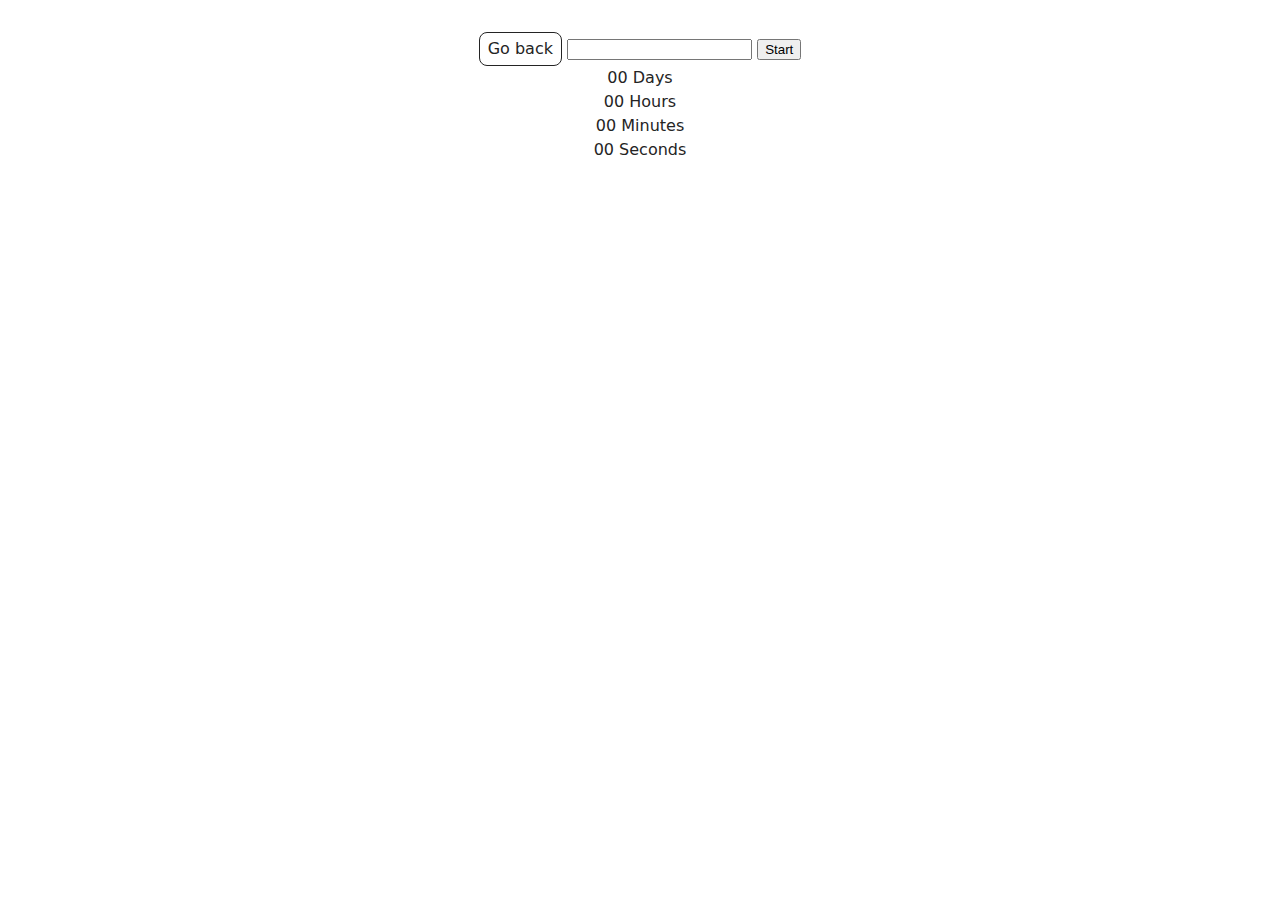
<file: src/1-timer.html>
<!DOCTYPE html>
<html lang="en">
  <head>
    <meta charset="UTF-8" />
    <meta http-equiv="X-UA-Compatible" content="IE=edge" />
    <meta name="viewport" content="width=device-width, initial-scale=1.0" />
    <title>Countdown timer</title>
    <link rel="stylesheet" href="./css/styles.css" />
  </head>
  <body>
    <main>
      <div class="container">
        <a class="back-link" href="./index.html">Go back</a>
        <input type="text" id="datetime-picker" />
        <button type="button" data-start>Start</button>

        <div class="timer">
          <div class="field">
            <span class="value" data-days>00</span>
            <span class="label">Days</span>
          </div>
          <div class="field">
            <span class="value" data-hours>00</span>
            <span class="label">Hours</span>
          </div>
          <div class="field">
            <span class="value" data-minutes>00</span>
            <span class="label">Minutes</span>
          </div>
          <div class="field">
            <span class="value" data-seconds>00</span>
            <span class="label">Seconds</span>
          </div>
        </div>
      </div>
    </main>
    <script type="module" src="./js/1-timer.js"></script>
  </body>
</html>
</file>
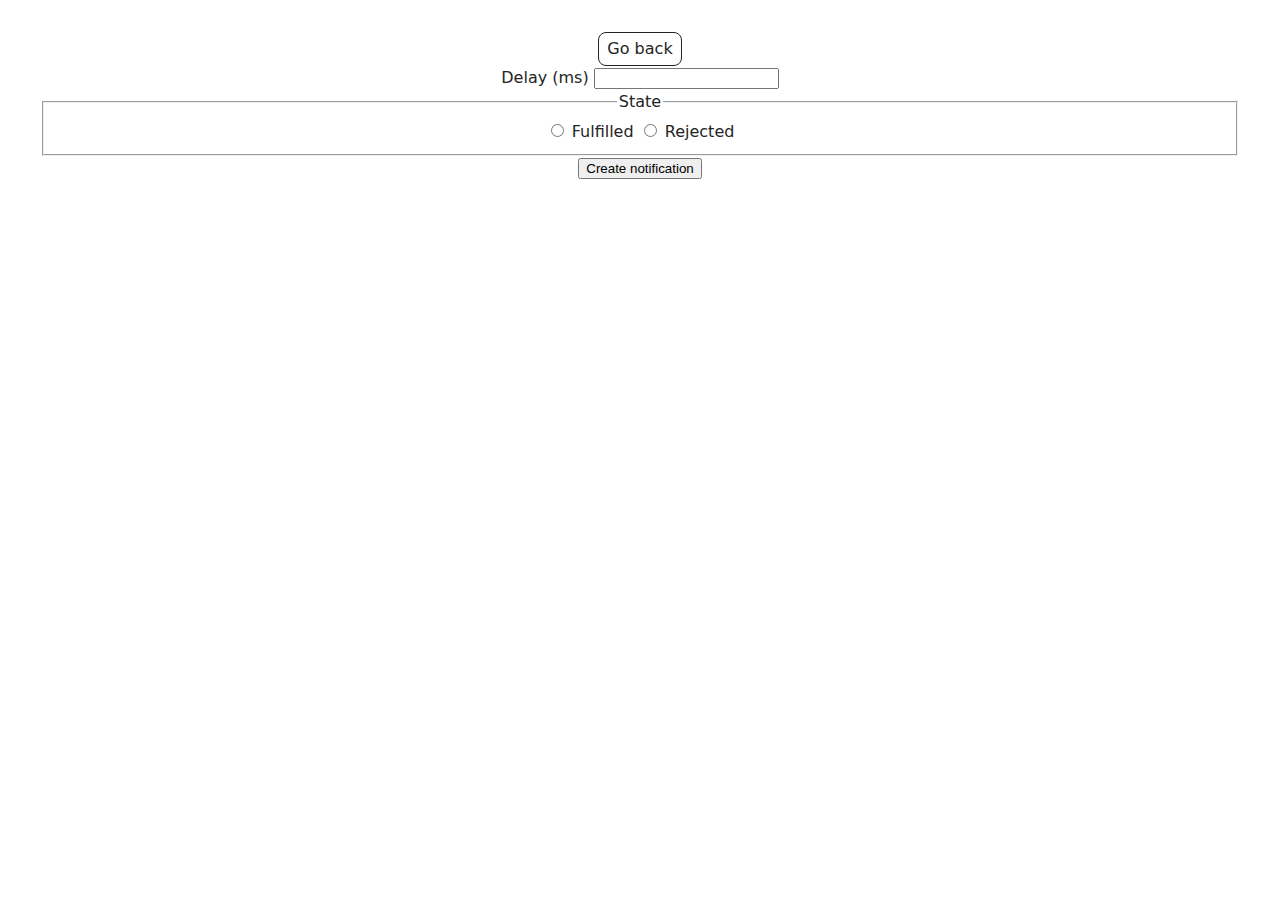
<file: src/2-snackbar.html>
<!DOCTYPE html>
<html lang="en">
  <head>
    <meta charset="UTF-8" />
    <link rel="icon" type="image/svg+xml" href="/favicon.svg" />
    <meta http-equiv="X-UA-Compatible" content="IE=edge" />
    <meta name="viewport" content="width=device-width, initial-scale=1.0" />
    <title>Promise generator</title>
    <link rel="stylesheet" href="./css/styles.css" />
  </head>
  <body>
    <main>
      <div class="container">
        <a class="back-link" href="./index.html">Go back</a>
        <form class="form">
          <label>
            Delay (ms)
            <input class="delay-input" type="number" name="delay" required />
          </label>

          <fieldset>
            <legend>State</legend>
            <label>
              <input
                class="radio-input"
                type="radio"
                name="state"
                value="fulfilled"
                required
              />
              Fulfilled
            </label>
            <label>
              <input
                class="radio-input"
                type="radio"
                name="state"
                value="rejected"
                required
              />
              Rejected
            </label>
          </fieldset>

          <button class="form-btn" type="submit">Create notification</button>
        </form>
      </div>
    </main>
    <script type="module" src="./js/2-snackbar.js"></script>
  </body>
</html>
</file>
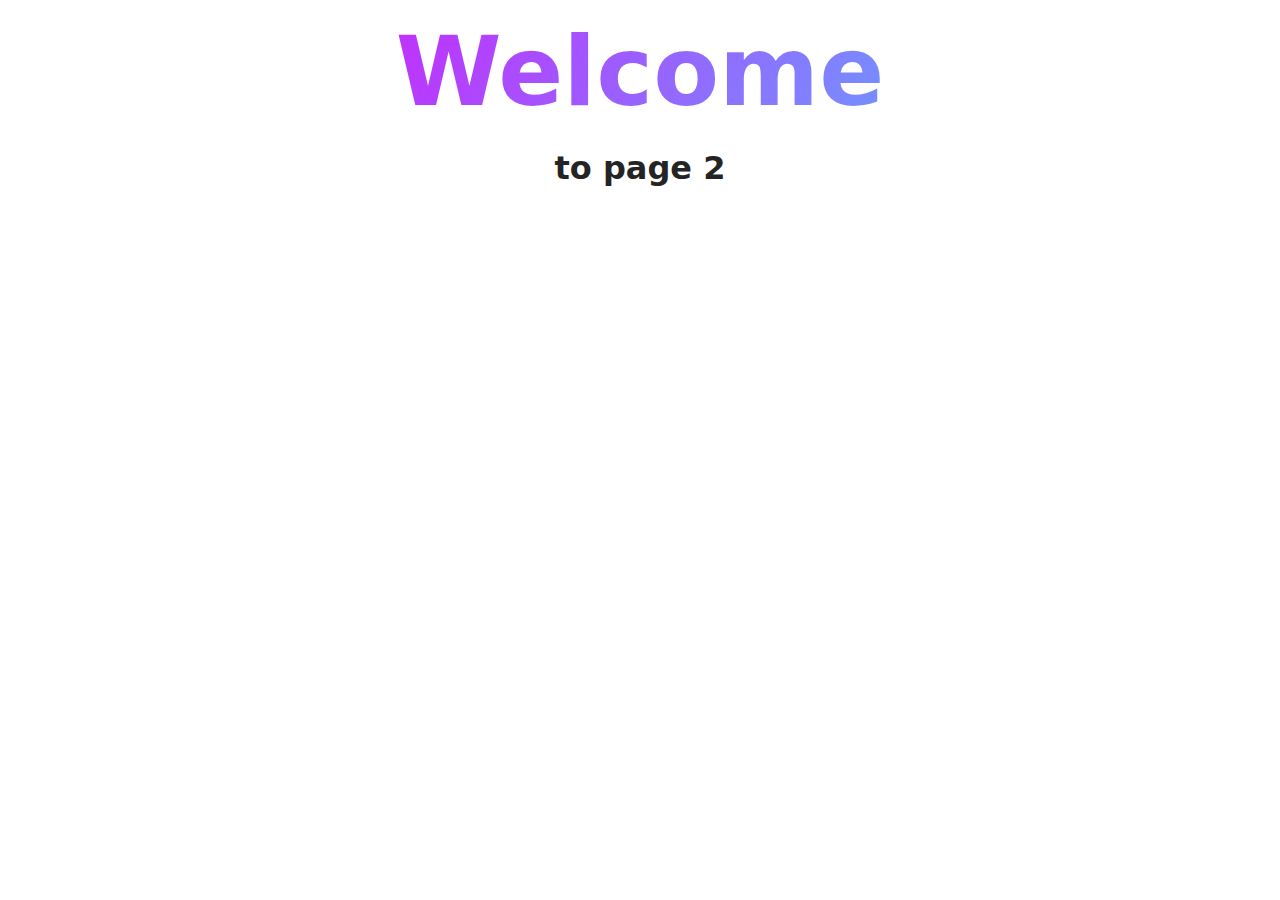
<file: src/page-2.html>
<!DOCTYPE html>
<html lang="en">
  <head>
    <meta charset="UTF-8" />
    <meta http-equiv="X-UA-Compatible" content="IE=edge" />
    <meta name="viewport" content="width=device-width, initial-scale=1.0" />
    <title>Page 2</title>
    <link rel="stylesheet" href="./css/styles.css" />
  </head>
  <body>
    <load
      src="./partials/header.html"
      icon-path="./img/sprite.svg#logo"
      highlight-act="active"
    />

    <main>
      <div class="container">
        <h1 class="main-title">
          <span class="main-title-gradient">Welcome</span> to page 2
        </h1>
        <load src="./partials/back-link.html" />
      </div>
    </main>

    <load src="./partials/footer.html" />
  </body>
</html>
</file>
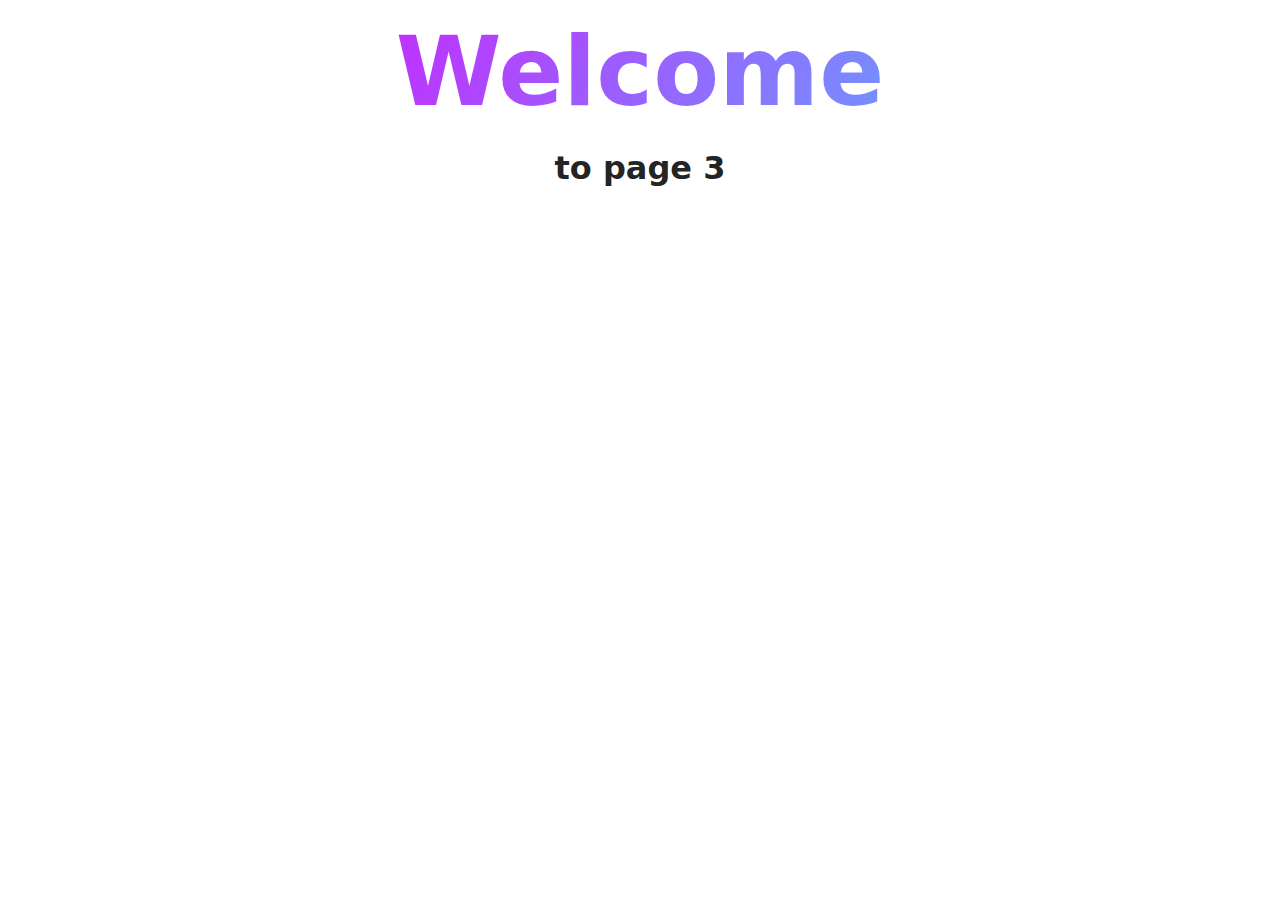
<file: src/page-3.html>
<!DOCTYPE html>
<html lang="en">
  <head>
    <meta charset="UTF-8" />
    <meta http-equiv="X-UA-Compatible" content="IE=edge" />
    <meta name="viewport" content="width=device-width, initial-scale=1.0" />
    <title>Page 3</title>
    <link rel="stylesheet" href="./css/styles.css" />
  </head>
  <body>
    <load
      src="./partials/header.html"
      icon-path="./img/sprite.svg#logo"
      highlight-curr="active"
    />

    <main>
      <div class="container">
        <h1 class="main-title">
          <span class="main-title-gradient">Welcome</span> to page 3
        </h1>
        <load src="./partials/back-link.html" />
      </div>
    </main>

    <load src="./partials/footer.html" />
  </body>
</html>
</file>
<file: src/css/styles.css>
/**
  |============================
  | include css partials with
  | default @import url()
  |============================
*/
/* Common styles */
@import url('./reset.css');
@import url('./base.css');
@import url('./container.css');
@import url('./animations.css');

/* Sections style */
@import url('./header.css');
@import url('./vite-promo.css');
@import url('./badges.css');
@import url('./back-link.css');
@import url('./footer.css');
</file>
